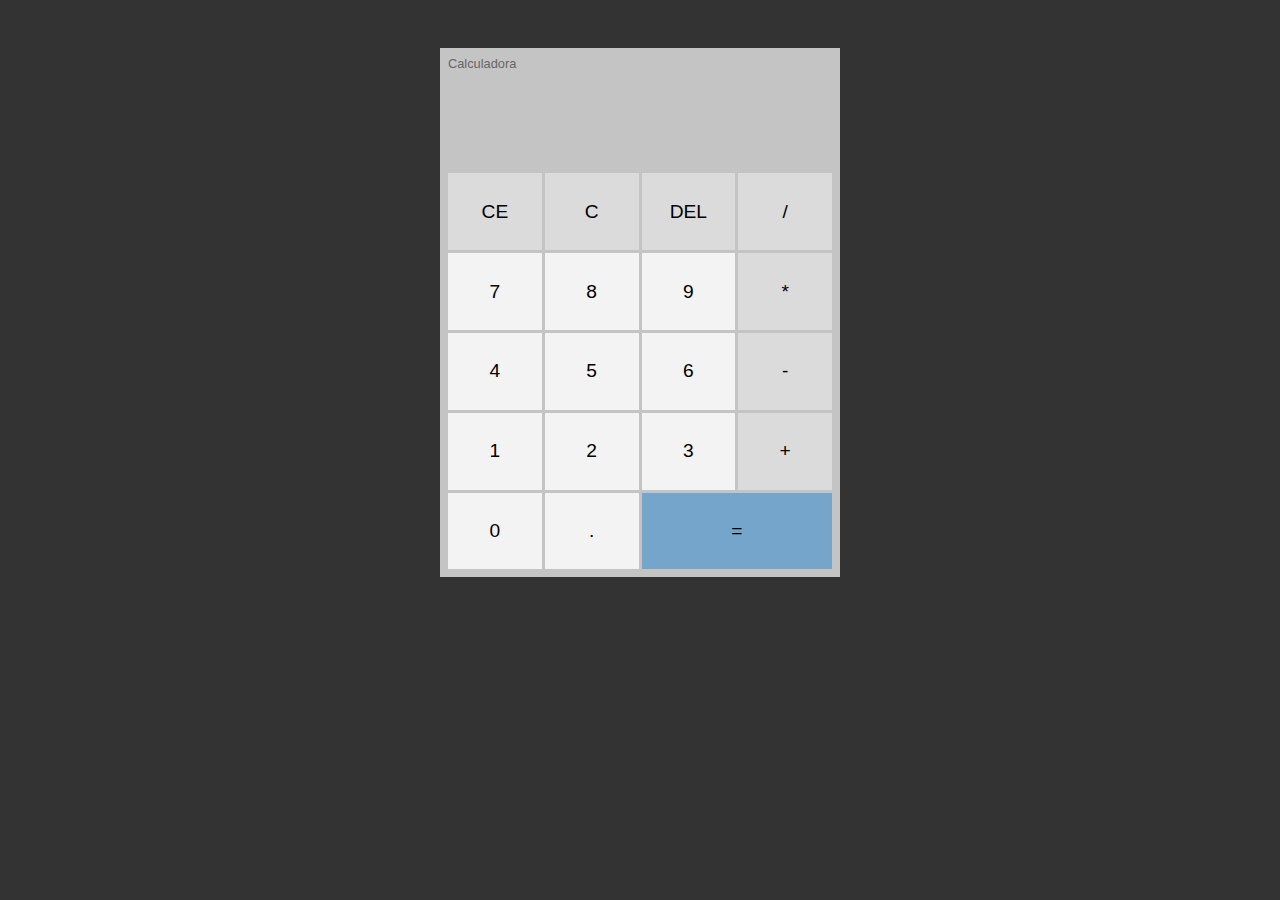
<file: index.html>
<!DOCTYPE html>
<html lang="en">
<head>
    <meta charset="UTF-8">
    <meta http-equiv="X-UA-Compatible" content="IE=edge">
    <meta name="viewport" content="width=device-width, initial-scale=1.0">
    <title>Calculadora</title>
    <link rel="stylesheet" href="style.css">
    <script src="script.js" defer></script>
</head>
<body>
    <div id="calc">
        <h3>Calculadora</h3>
        <div id="operacoes">
            <div id="operacao-anterior"></div>
            <div id="operacao-atual"></div>
        </div>

        <div id="botoes">
            <button>CE</button>
            <button>C</button>
            <button>DEL</button>
            <button>/</button>
            <button class="numeros">7</button>
            <button class="numeros">8</button>
            <button class="numeros">9</button>
            <button>*</button>
            <button class="numeros">4</button>
            <button class="numeros">5</button>
            <button class="numeros">6</button>
            <button>-</button>
            <button class="numeros">1</button>
            <button class="numeros">2</button>
            <button class="numeros">3</button>
            <button>+</button>
            <button class="numeros">0</button>
            <button class="numeros">.</button>
            <button id="botao-igual">=</button>

        </div> 
    


    </div>




</body>
</html>
</file>
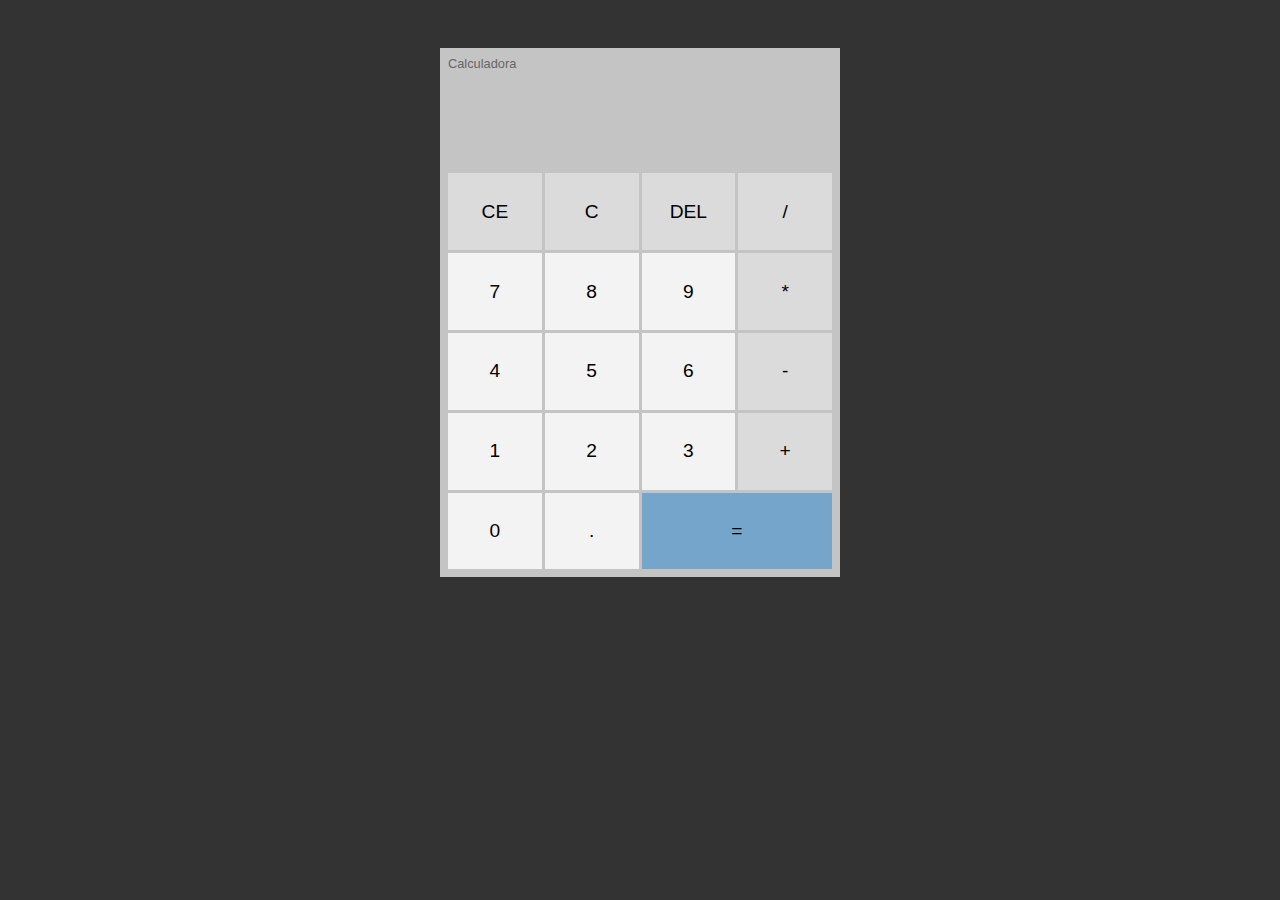
<file: calculadora.html>
<!DOCTYPE html>
<html lang="en">
<head>
    <meta charset="UTF-8">
    <meta http-equiv="X-UA-Compatible" content="IE=edge">
    <meta name="viewport" content="width=device-width, initial-scale=1.0">
    <title>Calculadora</title>
    <link rel="stylesheet" href="calculadora.css">
    <script src="calculadora.js" defer></script>
</head>
<body>
    <div id="calc">
        <h3>Calculadora</h3>
        <div id="operacoes">
            <div id="operacao-anterior"></div>
            <div id="operacao-atual"></div>
        </div>

        <div id="botoes">
            <button>CE</button>
            <button>C</button>
            <button>DEL</button>
            <button>/</button>
            <button class="numeros">7</button>
            <button class="numeros">8</button>
            <button class="numeros">9</button>
            <button>*</button>
            <button class="numeros">4</button>
            <button class="numeros">5</button>
            <button class="numeros">6</button>
            <button>-</button>
            <button class="numeros">1</button>
            <button class="numeros">2</button>
            <button class="numeros">3</button>
            <button>+</button>
            <button class="numeros">0</button>
            <button class="numeros">.</button>
            <button id="botao-igual">=</button>

        </div> 
    


    </div>




</body>
</html>
</file>
<file: style.css>
* {
    margin: 0;
    padding: 0;
    box-sizing: border-box;
    font-family: Helvetica, sans-serif;
}

body {
    background-color: #333;
    display: flex;
    align-items: center;
    justify-content: center;
    padding: 3em;
}

#calc{
    width: 400px;
    padding: .5em;
    background-color: #c4c4c4;
    color: #000;
    display: flex;
    flex-direction: column;
}
#calc h3 {
    font-size: .8em;
    font-weight: 300;
    color: #666;
}
#operacoes{
    text-align: right;

}
#operacao-anterior{
    color: #777;
    padding: .2em;
    overflow-wrap: break-word;
    min-height: 1.6em;
}

#operacao-atual{
    min-height: 1.6em;
    font-size: 3em;
    font-weight: 700;
    padding: .2em;
    overflow-wrap: break-word;
}
#botoes{
    display: grid;
    grid-template-columns: 1fr 1fr 1fr 1fr;
    gap: 3px;
}

#botoes button{
    border: 1px solid transparent;
    border-radius: 0;
    height: 4em;
    font-size: 1.2em;
    background-color: #dbdbdb;
    cursor: pointer;
}
#botoes .numeros{
    background-color: #f3f3f3;
}

#botoes .numeros:hover{
    background-color: #bababa;
    border-color: #999;
}

#botoes #botao-igual {
    grid-column: span 2;
    background-color: #75a5cb;
}

#botoes #botao-igual:hover {
    background-color: #3a91d8;
}
</file>
<file: calculadora.css>
* {
    margin: 0;
    padding: 0;
    box-sizing: border-box;
    font-family: Helvetica, sans-serif;
}

body {
    background-color: #333;
    display: flex;
    align-items: center;
    justify-content: center;
    padding: 3em;
}

#calc{
    width: 400px;
    padding: .5em;
    background-color: #c4c4c4;
    color: #000;
    display: flex;
    flex-direction: column;
}
#calc h3 {
    font-size: .8em;
    font-weight: 300;
    color: #666;
}
#operacoes{
    text-align: right;

}
#operacao-anterior{
    color: #777;
    padding: .2em;
    overflow-wrap: break-word;
    min-height: 1.6em;
}

#operacao-atual{
    min-height: 1.6em;
    font-size: 3em;
    font-weight: 700;
    padding: .2em;
    overflow-wrap: break-word;
}
#botoes{
    display: grid;
    grid-template-columns: 1fr 1fr 1fr 1fr;
    gap: 3px;
}

#botoes button{
    border: 1px solid transparent;
    border-radius: 0;
    height: 4em;
    font-size: 1.2em;
    background-color: #dbdbdb;
    cursor: pointer;
}
#botoes .numeros{
    background-color: #f3f3f3;
}

#botoes .numeros:hover{
    background-color: #bababa;
    border-color: #999;
}

#botoes #botao-igual {
    grid-column: span 2;
    background-color: #75a5cb;
}

#botoes #botao-igual:hover {
    background-color: #3a91d8;
}
</file>
